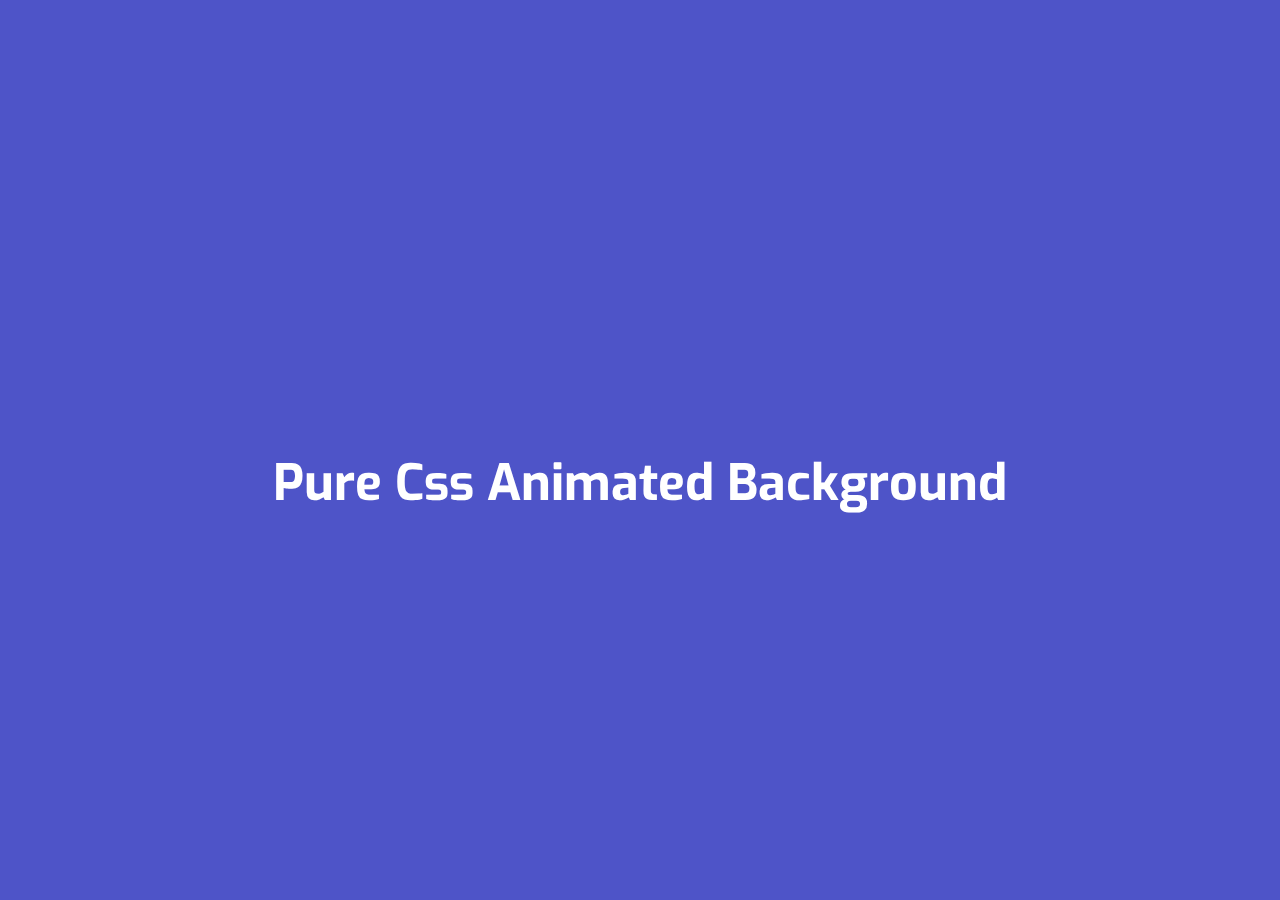
<file: backgrounds/animated_squares_bg/index.html>
<!DOCTYPE html>
<html lang="en">
<head>
  <meta charset="UTF-8">
  <title>Title</title>
  <link rel="stylesheet" type="text/css" href="styles.css">
  <script src="script.js"></script>
</head>
<body>
  <div class="context">
    <h1>Pure Css Animated Background</h1>
  </div>

  <div class="area" >
    <ul class="circles">
      <li></li>
      <li></li>
      <li></li>
      <li></li>
      <li></li>
      <li></li>
      <li></li>
      <li></li>
      <li></li>
      <li></li>
    </ul>
  </div >
</body>
</html>
</file>
<file: backgrounds/animated_squares_bg/styles.css>
@import url('https://fonts.googleapis.com/css?family=Exo:400,700');

* {
    margin: 0;
    padding: 0;
}

body {
    font-family: 'Exo', sans-serif;
}


.context {
    width: 100%;
    position: absolute;
    top:50vh;

}

.context h1 {
    text-align: center;
    color: #fff;
    font-size: 50px;
}


.area {
    background: #4e54c8;
    background: -webkit-linear-gradient(to left, #8f94fb, #4e54c8);
    width: 100%;
    height:100vh;


}

.circles {
    position: absolute;
    top: 0;
    left: 0;
    width: 100%;
    height: 100%;
    overflow: hidden;
}

.circles li {
    position: absolute;
    display: block;
    list-style: none;
    width: 20px;
    height: 20px;
    background: rgba(255, 255, 255, 0.2);
    animation: animate 25s linear infinite;
    bottom: -150px;

}

.circles li:nth-child(1) {
    left: 25%;
    width: 80px;
    height: 80px;
    animation-delay: 0s;
}


.circles li:nth-child(2) {
    left: 10%;
    width: 20px;
    height: 20px;
    animation-delay: 2s;
    animation-duration: 12s;
}

.circles li:nth-child(3) {
    left: 70%;
    width: 20px;
    height: 20px;
    animation-delay: 4s;
}

.circles li:nth-child(4) {
    left: 40%;
    width: 60px;
    height: 60px;
    animation-delay: 0s;
    animation-duration: 18s;
}

.circles li:nth-child(5) {
    left: 65%;
    width: 20px;
    height: 20px;
    animation-delay: 0s;
}

.circles li:nth-child(6) {
    left: 75%;
    width: 110px;
    height: 110px;
    animation-delay: 3s;
}

.circles li:nth-child(7) {
    left: 35%;
    width: 150px;
    height: 150px;
    animation-delay: 7s;
}

.circles li:nth-child(8) {
    left: 50%;
    width: 25px;
    height: 25px;
    animation-delay: 15s;
    animation-duration: 45s;
}

.circles li:nth-child(9) {
    left: 20%;
    width: 15px;
    height: 15px;
    animation-delay: 2s;
    animation-duration: 35s;
}

.circles li:nth-child(10) {
    left: 85%;
    width: 150px;
    height: 150px;
    animation-delay: 0s;
    animation-duration: 11s;
}

@keyframes animate {

    0% {
        transform: translateY(0) rotate(0deg);
        opacity: 1;
        border-radius: 0;
    }

    100% {
        transform: translateY(-1000px) rotate(720deg);
        opacity: 0;
        border-radius: 50%;
    }
}
</file>
